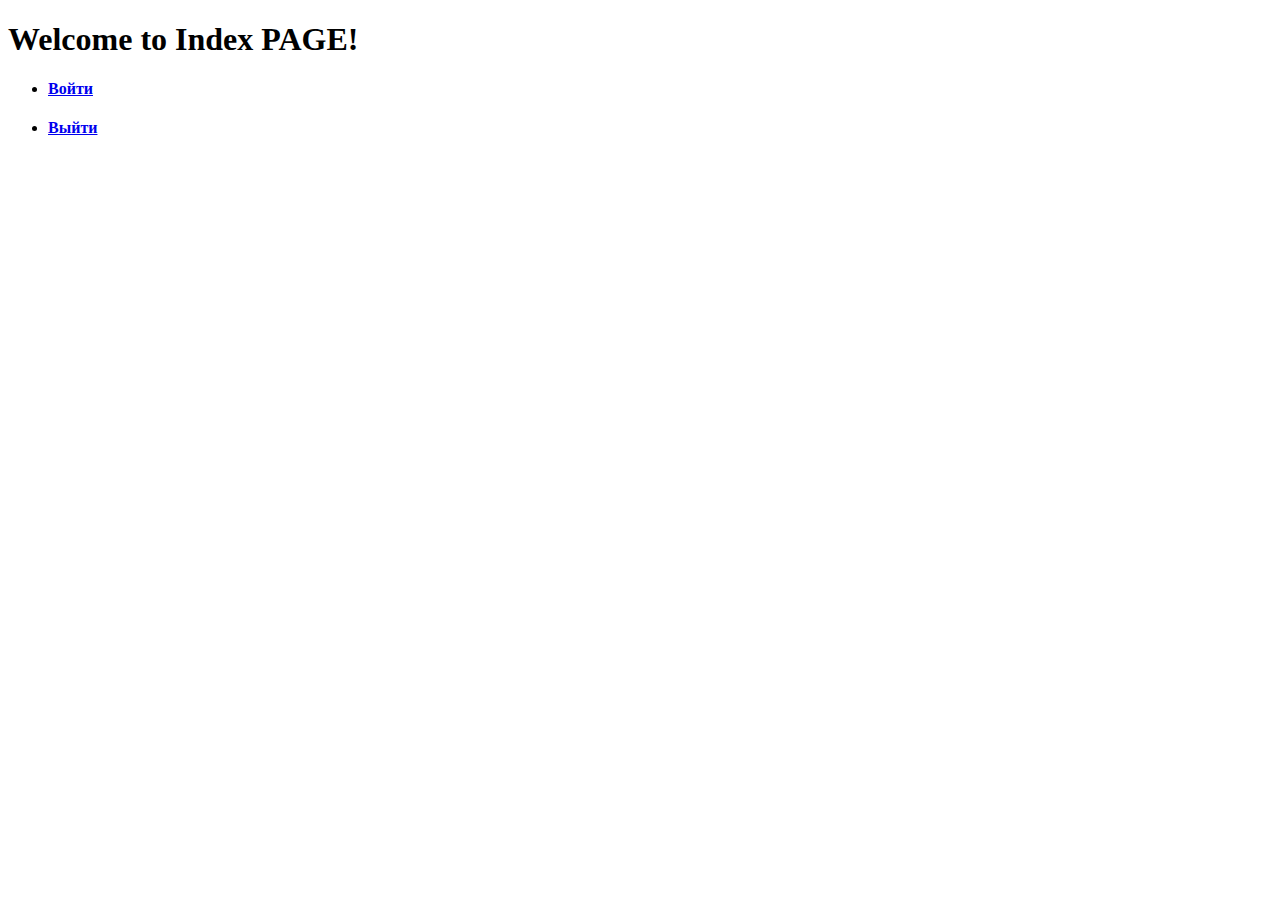
<file: src/main/resources/templates/index.html>
<!DOCTYPE html>
<html xmlns:th="http://www.thymeleaf.org">

<head>
    <title>Главная</title>
    <meta charset="UTF-8"/>
</head>
<body>
<h1>Welcome to Index PAGE!</h1>
    <ul>
        <li><h4><a href="/login"> Войти</a></h4></li>
        <li><h4><a href="/logout">Выйти</a></h4></li>
    </ul>



</body>
</html>
</file>
